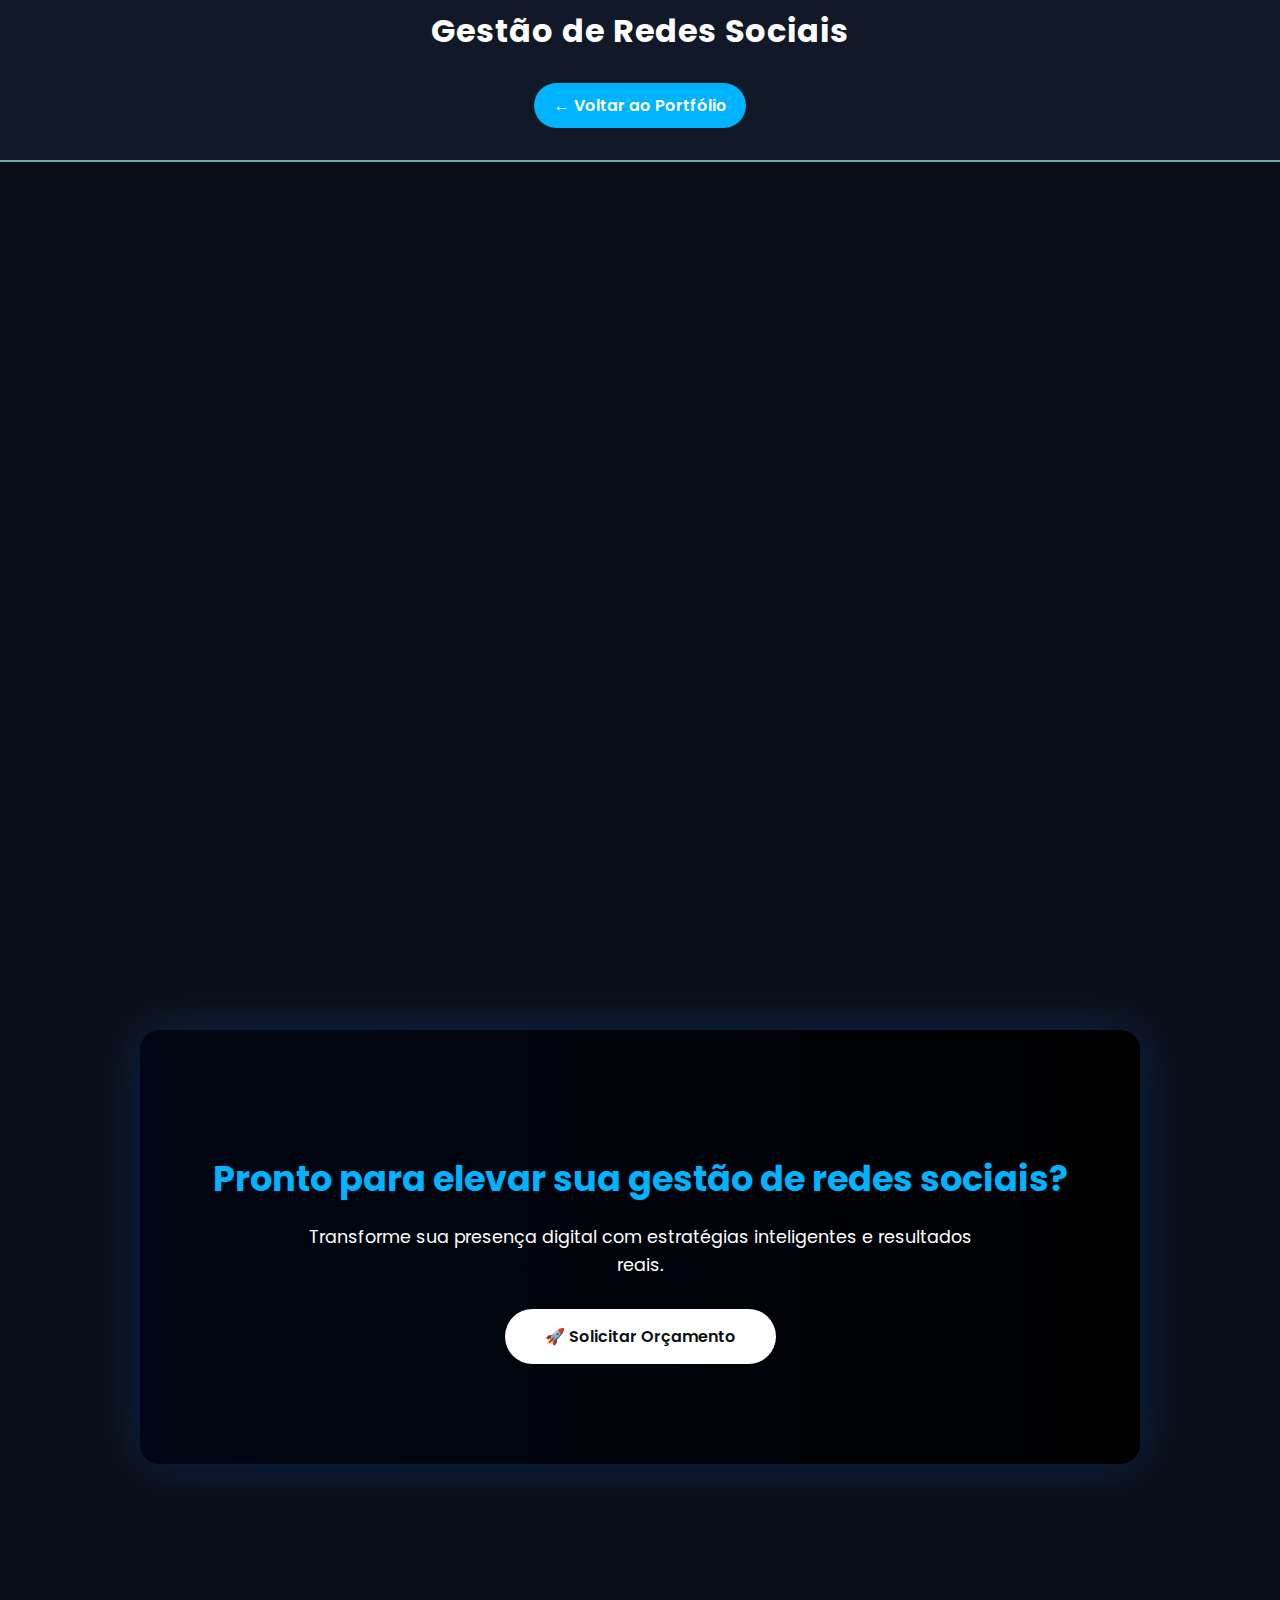
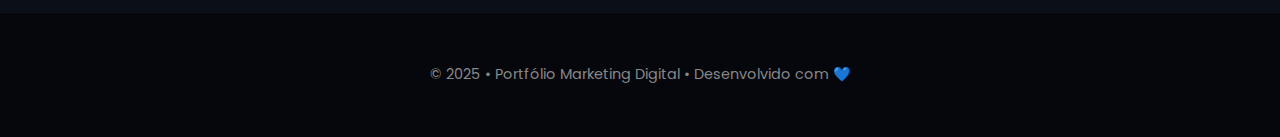
<file: gestao.html>
<!DOCTYPE html>
<html lang="pt-BR">
<head>
  <meta charset="UTF-8">
  <meta name="viewport" content="width=device-width, initial-scale=1.0">
  <title>Gestão de Redes | Portfólio</title>
  <link rel="stylesheet" href="style.css">
  <link rel="preconnect" href="https://fonts.googleapis.com">
  <link rel="preconnect" href="https://fonts.gstatic.com" crossorigin>
  <link href="https://fonts.googleapis.com/css2?family=Poppins:wght@400;600;700&display=swap" rel="stylesheet">
</head>
<body>
  <header class="topo">
    <div class="container">
      <h1>Gestão de Redes Sociais</h1>
      <a href="index.html" class="voltar">← Voltar ao Portfólio</a>
    </div>
  </header>

  <main class="gestao container">
    <section class="descricao">
      <h2>O que é Gestão de Redes?</h2>
      <p>A <strong>gestão de redes sociais</strong> é o processo de planejar, criar e analisar conteúdos para fortalecer sua marca, aumentar o engajamento e gerar resultados reais com estratégias personalizadas.</p>
    </section>

    <section class="servicos">
      <h2>Nossas Estratégias de Atuação:</h2>
      <ul>
        <li>📅 Planejamento estratégico de conteúdo</li>
        <li>🎨 Criação de artes e identidade visual</li>
        <li>📊 Relatórios e análise de desempenho</li>
        <li>💬 Estratégias de engajamento e crescimento</li>
        <li>🎯 Campanhas patrocinadas e impulsionamento</li>
      </ul>
    </section>

    <div class="cta">
        <h2>Pronto para elevar sua gestão de redes sociais?</h2>
        <p>Transforme sua presença digital com estratégias inteligentes e resultados reais.</p>
      <a href="contratar.html" class="btn">🚀 Solicitar Orçamento</a>
    </div>
  </main>

  <footer>
    <p>© 2025 • Portfólio Marketing Digital • Desenvolvido com 💙</p>
  </footer>
</body>
</html>
</file>
<file: style.css>
/* ===== RESET ===== */
* {
  margin: 0;
  padding: 0;
  box-sizing: border-box;
}

body {
  font-family: 'Poppins', sans-serif;
  color: #fff;
  background: radial-gradient(circle at top right, #002f4b, #000);
  overflow-x: hidden;
}

/* ===== HEADER ===== */
header {
  width: 100%;
  padding: 30px 5%;
  display: flex;
  align-items: center;
  justify-content: space-between;
  background: rgba(0, 0, 0, 0.3);
  backdrop-filter: blur(10px);
  position: fixed;
  top: 0;
  z-index: 1000;
}

header img {
  height: 7.0rem;
}
 
nav ul {
  list-style: none;
  display: flex;
  gap: 40px;
}

nav ul li a {
  text-decoration: none;
  color: #fff;
  font-weight: 400;
  transition: 0.3s;
}

nav ul li a:hover {
  color: #00b3ff;
}

/* ===== HERO SECTION ===== */
.hero {
  height: 100vh;
  display: flex;
  flex-direction: column;
  align-items: center;
  justify-content: center;
  text-align: center;
  padding: 0 5%;
  background: linear-gradient(to bottom, rgba(0,0,0,0.7), rgba(0,0,0,0.95));
}

.hero img {
  width: 25rem;
  margin-bottom: 30px;
  animation: fadeIn 2s ease;;
}

.hero h1 {
  font-size: 3rem;
  font-weight: 600;
  letter-spacing: 2px;
  color: #ffffff;
  margin-bottom: 20px;
  margin-top: 15rem;
}

.hero p {
  font-size: 1.2rem;
  color: #cccccc;
  max-width: 600px;
  margin-bottom: 40px;
}

.hero a {
  text-decoration: none;
  color: #fff;
  border-radius: 8px;
  font-weight: 500;
  transition: 0.3s;
  box-shadow: none;
  margin-top: 0;
}

.hero a:hover {
  transform: scale(1.05);
}

/* ===== SECTIONS ===== */
section {
  padding: 100px 10%;
  text-align: center;
}

section h2 {
  font-size: 2.5rem;
  margin-bottom: 30px;
  color: #00b3ff;
}

section p {
  max-width: 700px;
  margin: 0 auto 40px;
  color: #cccccc;
  line-height: 1.8;
}

/* ===== FOOTER ===== */
footer {
  background: #000;
  text-align: center;
  padding: 30px;
  color: #777;
  font-size: 0.9rem;
  border-top: 1px solid rgba(255,255,255,0.1);
}

/* ===== ANIMATION ===== */
@keyframes fadeIn {
  from { opacity: 0; transform: translateY(20px); }
  to { opacity: 1; transform: translateY(0); }
}

/* ===== RESPONSIVE ===== */
@media (max-width: 768px) {
  nav ul { display: none; }
  .hero h1 { font-size: 2rem; }
  .hero p { font-size: 1rem; }
}

/* ===== Seção Serviços ===== */
#servicos {
  background-color: #000;
  color: #fff;
  text-align: center;
  padding: 100px 20px;
  font-family: 'Poppins', sans-serif;
}

#servicos h2 {
  font-size: 2.5em;
  color: #00aaff;
  margin-bottom: 25px;
  font-weight: 600;
}

.descricao-servicos {
  max-width: 800px;
  margin: 0 auto 60px;
  line-height: 1.7;
  font-size: 1.05em;
  color: #dcdcdc;
}

/* ===== Cartões de Serviços ===== */
.cards-servicos {
  display: flex;
  justify-content: center;
  flex-wrap: wrap;
  gap: 40px;
}

.card-servico {
  position: relative;
  background: #0a0a0a;
  border-radius: 20px;
  padding: 40px 30px;
  width: 300px;
  text-align: center;
  overflow: hidden;
  transition: all 0.4s ease;
  box-shadow: 0 0 20px rgba(0, 170, 255, 0.05);
  z-index: 1;
}

/* ===== Borda Animada ===== */
.card-servico::before {
  content: "";
  position: absolute;
  inset: 0;
  border-radius: 20px;
  padding: 2px;
  background: linear-gradient(120deg, #00aaff, #0077ff, #00aaff, #0077ff);
  background-size: 300% 300%;
  animation: borderFlow 4s linear infinite;
  -webkit-mask: 
    linear-gradient(#fff 0 0) content-box, 
    linear-gradient(#fff 0 0);
  -webkit-mask-composite: xor;
          mask-composite: exclude;
  z-index: -1;
}

@keyframes borderFlow {
  0% {
    background-position: 0% 50%;
  }
  50% {
    background-position: 100% 50%;
  }
  100% {
    background-position: 0% 50%;
  }
}

.card-servico:hover {
  transform: translateY(-10px);
  box-shadow: 0 0 40px rgba(0, 170, 255, 0.3);
}

.card-servico img {
  width: 70px;
  margin-bottom: 20px;
  filter: drop-shadow(0 0 8px rgba(0, 170, 255, 0.4));
}

.card-servico h3 {
  font-size: 1.2em;
  color: #fff;
  margin-bottom: 10px;
}

.card-servico p {
  font-size: 0.95em;
  color: #ccc;
  line-height: 1.5;
}

/* ===== Responsividade ===== */
@media (max-width: 768px) {
  #servicos {
    padding: 80px 15px;
  }

  #servicos h2 {
    font-size: 2em;
  }

  .card-servico {
    width: 100%;
    max-width: 350px;
  }
}

/* Seção Sobre */
#sobre {
  background-color: #0a0a0a;
  color: #fff;
  padding: 100px 10%;
  font-family: 'Poppins', sans-serif;
}

.sobre-container {
  display: flex;
  justify-content: space-between;
  align-items: stretch;
  flex-wrap: wrap;
  gap: 40px;
}

/* Texto principal */
.sobre-texto {
  flex: 1 1 55%;
  animation: aparecer 1.2s ease-in-out;
}

.sobre-texto h2 {
  font-size: 2.4rem;
  color: #fff;
  margin-bottom: 20px;
  position: relative;
}

.sobre-texto h2 {
  position: relative;
  display: inline-block;
}

.sobre-texto h2{
  position: relative;    /* obrigatório: o ::after vai se basear aqui */
  display: inline-block; /* mantém o tamanho do texto */
  margin: 0;
  padding: 0;
  box-sizing: border-box;
}

.sobre-texto h2::after{
  --bar-w: 60px; /* ajuste a largura da barra aqui */
  content: "";
  position: absolute;
  left: 0;
  bottom: -8px;
  width: var(--bar-w);
  height: 4px;
  border-radius: 10px;
  background: linear-gradient(90deg, #6a00ff, #00d4ff);
  animation: deslizar-left 2s ease-in-out infinite alternate;
}

@keyframes deslizar-left {
  from { left: 0; }
  to   { left: calc(100% - var(--bar-w)); } /* vai até o final do h2 */
}



.sobre-texto p {
  line-height: 1.8;
  font-size: 1.1rem;
  color: #cfcfcf;
  margin-top: 1.7rem;
}

/* Tags de habilidades */
.sobre-habilidades {
  margin-top: 25px;
}

.sobre-habilidades span {
  display: inline-block;
  background: linear-gradient(90deg, #6a00ff, #00d4ff);
  color: #fff;
  padding: 8px 14px;
  border-radius: 25px;
  margin-right: 10px;
  margin-bottom: 10px;
  font-size: 0.9rem;
  transition: 0.3s;
}

.sobre-habilidades span:hover {
  transform: translateY(-3px);
  box-shadow: 0 0 10px rgba(0, 212, 255, 0.6);
}

/* Card lateral animado */
.sobre-card {
  flex: 1 1 35%;
  position: relative;
}

.borda-animada {
  position: absolute;
  inset: 0;
  border-radius: 16px;
  padding: 2px;
  background: linear-gradient(45deg, #6a00ff, #00d4ff, #6a00ff);
  background-size: 300% 300%;
  animation: bordaAnimada 6s linear infinite;
  z-index: 1;
}

.card-conteudo {
  position: relative;
  z-index: 2;
  background-color: #111;
  border-radius: 14px;
  height: 100%;
  padding: 30px;
  text-align: left;
  box-shadow: 0 0 20px rgba(0, 212, 255, 0.15);
}

.card-conteudo h3 {
  font-size: 1.6rem;
  margin-bottom: 15px;
  color: #00d4ff;
}

.card-conteudo p {
  font-size: 1rem;
  color: #cfcfcf;
  line-height: 1.6;
}

/* Animações */
@keyframes bordaAnimada {
  0% { background-position: 0% 50%; }
  50% { background-position: 100% 50%; }
  100% { background-position: 0% 50%; }
}

@keyframes aparecer {
  from { opacity: 0; transform: translateY(30px); }
  to { opacity: 1; transform: translateY(0); }
}

/* Responsivo */
@media (max-width: 850px) {
  .sobre-container {
    flex-direction: column;
  }

  .sobre-texto, .sobre-card {
    flex: 1 1 100%;
  }
}

.sobre-habilidades > a:nth-child(1) {
  text-decoration: none;
  color: #fff;
  background: #00b3ff;
  padding: 15px 35px;
  border-radius: 8px;
  font-weight: 500;
  transition: 0.3s;
}

.sobre-habilidades > a:nth-child(1):hover {
transform: scale(1.5);
  box-shadow: 0 0 15px rgba(5, 189, 199, 0.303);
}


.sobre-texto > p:nth-child(2) > strong:nth-child(1) {
  color: #00d4ff;
}

.footer {
  background: #000;
  color: #fff;
  font-family: "Poppins", sans-serif;
  padding: 60px 8%;
}

.footer-top {
  display: flex;
  flex-wrap: wrap;
  justify-content: space-between;
  border-bottom: 1px solid #1a1a1a;
  padding-bottom: 50px;
}

.footer-brand {
  max-width: 350px;
}

.footer-brand h2 {
  font-size: 1.6rem;
  font-weight: 600;
  margin-bottom: 12px;
}

.footer-brand p {
  font-size: 0.95rem;
  color: #ccc;
  margin-bottom: 25px;
}

.btn-footer {
  background: #00aaff;
  color: #fff;
  padding: 12px 24px;
  text-decoration: none;
  border-radius: 6px;
  font-weight: 600;
  transition: all 0.3s ease;
}

.btn-footer:hover {
  box-shadow: 0 0 40px rgba(107, 172, 205, 0.408);
  transform: translateY(-3px);
}

.footer-links {
  display: flex;
  flex-wrap: wrap;
  gap: 70px;
}

.footer-links h4 {
  font-size: 1rem;
  margin-bottom: 12px;
  color: #fff;
  text-transform: uppercase;
  letter-spacing: 1px;
}

.footer-links ul {
  list-style: none;
  padding: 0;
  margin: 0;
}

.footer-links li {
  margin-bottom: 10px;
}

.footer-links a {
  color: #bfbfbf;
  text-decoration: none;
  font-size: 0.95rem;
  position: relative;
  transition: all 0.3s ease;
}

/* Efeito hover igual ao site da V4 */
.footer-links a::after {
  content: "";
  position: absolute;
  bottom: -3px;
  left: 0;
  width: 0%;
  height: 1.5px;
  background: #fff;
  transition: width 0.3s ease;
}

.footer-links a:hover {
  color: #fff;
}

.footer-links a:hover::after {
  width: 100%;
}

.footer-bottom {
  display: flex;
  justify-content: space-between;
  align-items: center;
  margin-top: 40px;
  flex-wrap: wrap;
  gap: 15px;
}

.footer-bottom p {
  font-size: 0.9rem;
  color: #aaa;
}

.socials a {
  color: #fff;
  margin-left: 15px;
  font-size: 1.4rem;
  transition: all 0.3s ease;
}

.socials a:hover {
  color: #e50914;
  transform: translateY(-3px);
}

/* Responsivo */
@media (max-width: 768px) {
  .footer-top {
    flex-direction: column;
    gap: 40px;
  }

  .footer-bottom {
    flex-direction: column;
    text-align: center;
  }

  .footer-links {
    gap: 40px;
  }
}

.testimonials {
  background: #0b0b0b;
  color: #fff;
  padding: 80px 8%;
  text-align: center;
  font-family: "Poppins", sans-serif;
}

.testimonials-title {
  font-size: 2rem;
  font-weight: 600;
  margin-bottom: 10px;
}

.testimonials-subtitle {
  color: #ccc;
  font-size: 1rem;
  max-width: 600px;
  margin: 0 auto 50px;
}

.testimonials-grid {
  display: grid;
  grid-template-columns: repeat(auto-fit, minmax(300px, 1fr));
  gap: 30px;
}

.testimonial-card {
  background: #141414;
  border: 1px solid #1f1f1f;
  border-radius: 16px;
  padding: 30px;
  text-align: left;
  position: relative;
  transition: all 0.4s ease;
  box-shadow: 0 0 0 transparent;
}

.testimonial-card:hover {
  transform: translateY(-8px);
  box-shadow: 0 8px 25px rgba(3, 222, 238, 0.15);
  border-color: #00b3ff;
}

.testimonial-content p {
  font-size: 0.95rem;
  color: #ddd;
  line-height: 1.6;
  margin-bottom: 25px;
  position: relative;
}

.testimonial-content p::before {
  content: "“";
  font-size: 3rem;
  color: #00b3ff;
  position: absolute;
  left: -10px;
  top: -25px;
  opacity: 0.4;
  margin-top: -0.5rem;
}

.testimonial-user {
  display: flex;
  align-items: center;
  gap: 15px;
}

.testimonial-user img {
  width: 55px;
  height: 55px;
  border-radius: 50%;
  object-fit: cover;
}

.testimonial-user h4 {
  font-size: 1rem;
  font-weight: 600;
}

.testimonial-user span {
  color: #aaa;
  font-size: 0.85rem;
}

/* Animação de entrada suave */
@keyframes fadeUp {
  from {
    opacity: 0;
    transform: translateY(30px);
  }
  to {
    opacity: 1;
    transform: translateY(0);
  }
}

.testimonial-card {
  animation: fadeUp 0.8s ease forwards;
  opacity: 0;
}

.testimonial-card:nth-child(1) {
  animation-delay: 0.1s;
}
.testimonial-card:nth-child(2) {
  animation-delay: 0.3s;
}
.testimonial-card:nth-child(3) {
  animation-delay: 0.5s;
}

/* Responsivo */
@media (max-width: 768px) {
  .testimonials {
    padding: 60px 5%;
  }

  .testimonial-content p {
    font-size: 0.9rem;
  }
}


/* === GERAL === */
* {
  margin: 0;
  padding: 0;
  box-sizing: border-box;
}

body {
  font-family: "Poppins", sans-serif;
  background: linear-gradient(135deg, #0a0f1a, #121826);
  color: #f5f5f5;
  line-height: 1.6;
}

/* === CONTAINER === */
.container {
  width: 90%;
  max-width: 1000px;
  margin: 0 auto;
}

/* === HEADER === */
.topo {
  background: #111827;
  padding: 2rem 0;
  text-align: center;
  border-bottom: 2px solid #62adaa;
  margin-top: -1.7rem;
}

.topo h1 {
  font-size: 2rem;
  font-weight: 700;
  color: #ffff;
  margin-bottom: 1rem;
  letter-spacing: 1px;
}

.voltar {
  color: #fff;
  background: #00b3ff;
  padding: 0.6rem 1.2rem;
  border-radius: 30px;
  text-decoration: none;
  font-weight: 600;
  transition: all 0.3s ease;
  display: inline-block;
  margin-top: 0.7rem;
}

.voltar:hover {
  background: #4e8c8c;
  transform: translateY(-2px);
}

/* === SEÇÕES === */
main {
  padding: 3rem 0;
  text-align: center;
}

.gestao h2 {
  font-size: 1.8rem;
  color: #00b3ff;
  margin-bottom: 1rem;
  margin-top: 1.3rem;
}

.descricao p {
  font-size: 1rem;
  color: #ddd;
  margin-bottom: 2.5rem;
  max-width: 800px;
  margin-left: auto;
  margin-right: auto;
}

/* === SERVIÇOS === */
.servicos ul {
  list-style: none;
  display: grid;
  gap: 1rem;
  padding: 0;
  max-width: 600px;
  margin: 0 auto 3rem auto;
}

.servicos li {
  background: #1f2937;
  border-left: 4px solid #62adaa;
  padding: 1rem 1.2rem;
  border-radius: 12px;
  transition: all 0.3s ease;
}

.servicos li:hover {
  background: #2a3648;
  transform: scale(1.03);
}

/* === BOTÃO === */
.btn {
  display: inline-block;
  background: #62adaa;
  color: #111;
  padding: 1rem 2rem;
  font-weight: 700;
  border-radius: 50px;
  text-decoration: none;
  transition: all 0.3s ease;
}

.btn:hover {
  background: #4e8c8c;
  color: #fff;
  transform: translateY(-3px);
}

/* === FOOTER === */
footer {
  text-align: center;
  padding: 1.5rem;
  background: #0d111b;
  border-top: 1px solid #62adaa44;
  font-size: 0.9rem;
  color: #ccc;
}

/* === RESPONSIVO === */
@media (max-width: 768px) {
  .topo h1 {
    font-size: 1.6rem;
  }

  .btn {
    width: 80%;
    padding: 0.9rem;
  }

  .servicos li {
    font-size: 0.95rem;
  }
}

.servicos > h2:nth-child(1) {
  margin-top: -10rem;
}

html {
  scroll-behavior: smooth;
}

/* ========== RESET ========== */
* {
  margin: 0;
  padding: 0;
  box-sizing: border-box;
}

/* ========== INTRO ========== */
.intro {
  text-align: center;
  margin: 100px auto;
  padding: 80px 30px;
  background: linear-gradient(90deg, #000000, #000);
  backdrop-filter: blur(10px);
  border-radius: 20px;
  border: 1px solid rgba(255, 255, 255, 0.1);
  box-shadow: 0 0 30px rgba(0, 255, 195, 0.05);
  transition: all 0.4s ease;
}

.intro:hover {
  transform: translateY(-5px);
  box-shadow: 0 0 40px rgba(0, 170, 255, 0.3);
  border-color: #00b3ff;
}

.intro h2 {
  font-size: 2rem;
  color: #00b3ff;
  margin-bottom: 20px;
}

.intro p {
  max-width: 800px;
  margin: 0 auto;
  color: #ccc;
  font-size: 1.05rem;
}

/* ========== BENEFÍCIOS ========== */
.beneficios {
  padding: 100px 0;
  text-align: center;
}

.beneficios h2 {
  font-size: 2.2rem;
  color: #00b3ff;
  margin-bottom: 60px;
  position: relative;
}

.grid-beneficios {
  display: flex;
  gap: 30px;
  grid-template-columns: repeat(auto-fit, minmax(260px, 1fr));
}

.card {
  background: rgba(255, 255, 255, 0.05);
  border-radius: 20px;
  padding: 40px 25px;
  backdrop-filter: blur(10px);
  border: 1px solid #00b3ff;(255, 255, 255, 0.1);
  transition: all 0.4s ease;
  position: relative;
  overflow: hidden;
}

.card:hover {
  transform: translateY(-8px);
  border-color: #00b3ff;
  box-shadow: 0 0 40px rgba(0, 170, 255, 0.3);
}

.card h3 {
  color: #00b3ff;
  margin-bottom: 10px;
  font-size: 1.2rem;
}

.card p {
  color: #bbb;
  font-size: 0.95rem;
}

/* ========== CASES ========== */
.cases {
  padding: 100px 0;
  text-align: center;
}

.cases h2 {
  font-size: 2.2rem;
  color: #00b3ff;
  margin-bottom: 15px;
}

.cases p {
  color: #aaa;
  margin-bottom: 50px;
}

.grid-cases {
  display: grid;
  gap: 30px;
  grid-template-columns: repeat(auto-fit, minmax(300px, 1fr));
}

.case {
  border-radius: 20px;
  overflow: hidden;
  background: linear-gradient(90deg, #000000, #000);
  border: 1px solid rgba(255, 255, 255, 0.1);
  transition: all 0.4s ease;
}

.case:hover {
  transform: scale(1.03);
  box-shadow: 0 0 50px rgba(0, 115, 255, 0.238);
  border-color: #00b3ff;
}

.case img {
  height: 220px;
  object-fit: cover;
  width: 100%;
}

.case .info {
  padding: 25px;
}

.case .info h3 {
  color: #00b3ff;
  margin-bottom: 8px;
}

.case .info p {
  color: #ccc;
}

/* ========== CTA ========== */
.cta {
  background: linear-gradient(90deg, #000613, #000);
  color: #fff;
  text-align: center;
  padding: 100px 30px;
  border-radius: 20px;
  margin: 100px auto;
  box-shadow: 0 0 50px rgba(0, 115, 255, 0.238);
}

.cta h2 {
  font-size: 2.2rem;
  margin-bottom: 15px;
}

.cta p {
  max-width: 700px;
  margin: 0 auto 30px auto;
  font-size: 1.1rem;
}

.btn {
  display: inline-block;
  padding: 15px 40px;
  background: #fff;
  color: #0b0f17;
  border-radius: 50px;
  font-weight: 600;
  transition: 0.3s ease;
}

.btn:hover {
  background: #0b0f17;
  color: #fff;
  transform: scale(1.05);
}

/* ========== FOOTER ========== */
footer {
  background: #05070d;
  padding: 50px 0;
  text-align: center;
  color: #888;
  border-top: 1px solid rgba(255, 255, 255, 0.05);
  font-size: 0.9rem;
}

/* ========== ANIMAÇÕES SUAVES ========== */
section {
  opacity: 0;
  transform: translateY(40px);
  animation: fadeUp 0.8s ease forwards;
}

section:nth-child(1) { animation-delay: 0.2s; }
section:nth-child(2) { animation-delay: 0.4s; }
section:nth-child(3) { animation-delay: 0.6s; }
section:nth-child(4) { animation-delay: 0.8s; }

@keyframes fadeUp {
  to {
    opacity: 1;
    transform: translateY(0);
  }
}

/* ========== RESPONSIVO ========== */
@media (max-width: 768px) {
  .topo h1 {
    font-size: 2.3rem;
  }

  .cta h2 {
    font-size: 1.7rem;
  }

  .intro, .beneficios, .cases, .cta {
    padding: 70px 20px;
  }
}

.contato-split {
  display: flex;
  min-height: 90vh;
  overflow: hidden;
  font-family: "Poppins", sans-serif;
  color: #fff;
}

/* ===== LADO ESQUERDO - IMAGEM ===== */
.contato-left {
  flex: 1;
  position: relative;
}

.contato-left img {
  width: 100%;
  height: 100%;
  object-fit: cover;
  filter: brightness(70%);
  transition: transform 1s ease;
}

.contato-left:hover img {
  transform: scale(1.05);
}

/* ===== BOTÃO ===== */
.btn-split {
  display: inline-flex;
  align-items: center;
  gap: 12px;
  background: linear-gradient(90deg, #75c1c1, #00e3e3);
  color: #000;
  text-decoration: none;
  font-weight: 600;
  padding: 15px 35px;
  border-radius: 40px;
  transition: all 0.3s ease;
  box-shadow: 0 5px 20px rgba(19, 173, 189, 0.5);
}

.btn-split img {
  width: 22px;
  filter: brightness(0);
}

.btn-split:hover {
  transform: translateY(-3px);
  box-shadow: 0 10px 30px rgba(0, 187, 255, 0.411);
}

/* ===== RESPONSIVO ===== */
@media (max-width: 900px) {
  .contato-split {
    flex-direction: column;
  }

  .contato-left {
    height: 40vh;
  }

  .contato-content {
    text-align: center;
  }

  .contato-content h2 {
    font-size: 2rem;
  }

  .btn-split {
    padding: 12px 28px;
  }
}

.sobre-card img {
  width: 167px;
  height: 200px;
  object-fit: cover; /* mantém a proporção certa sem distorcer */
  border-radius: 50%; /* deixa perfeitamente redonda */
  display: block;
  margin: 0 auto 20px auto; /* centraliza e dá espaço abaixo */
  border: 2px solid rgba(0, 238, 255, 0.4);
  box-shadow: 0 0 25px rgba(0, 238, 255, 0.2);
  transition: all 0.4s ease;
}

.sobre-card img:hover {
  transform: scale(1.05);
  box-shadow: 0 0 35px rgba(0, 238, 255, 0.4);
}

/* ======= ESTILO GERAL ======= */
* {
  margin: 0;
  padding: 0;
  box-sizing: border-box;
  font-family: "Poppins", sans-serif;
}

body {
  background-color: #0b0f17;
  color: #fff;
  line-height: 1.6;
}

/* ======= SEÇÃO HERO ======= */
.hero {
  min-height: 100vh;
  display: flex;
  align-items: center;
  justify-content: center;
  padding: 60px 10%;
  background: rgba(0, 4, 9, 0.8);
}

.hero-content {
  display: flex;
  align-items: center;
  justify-content: space-between;
  flex-wrap: wrap;
  gap: 60px;
  max-width: 1200px;
  width: 100%;
}

/* ======= LADO ESQUERDO ======= */
.left-side {
  flex: 1 1 500px;
}


.brands img {
  height: 45px;
  filter: brightness(0) invert(1) opacity(0.8);
  transition: transform 0.3s ease, filter 0.3s ease;
  width: 100px;
}

.brands img:hover {
  transform: scale(1.1);
  filter: brightness(1) invert(0) sepia(1) saturate(5) hue-rotate(120deg);
}

/* ======= LADO DIREITO / FORM ======= */
.right-side {
  flex: 1 1 400px;
  display: flex;
  justify-content: center;
}

/* ======= FORMULÁRIO ======= */
form {
  display: flex;
  flex-direction: column;
  gap: 15px;
}

input,
select {
  padding: 12px 15px;
  border: none;
  border-radius: 10px;
  outline: none;
  background: #1c2234;
  color: #fff;
  font-size: 0.95rem;
  transition: border 0.3s ease, background 0.3s ease;
}

input:focus,
select:focus {
  background: #232b3e;
  border: 1px solid #00c896;
}

button {
  background: linear-gradient(135deg, #00c896, #00f6c4);
  color: #0b0f17;
  padding: 14px;
  border: none;
  border-radius: 10px;
  font-weight: 600;
  cursor: pointer;
  transition: transform 0.2s ease, box-shadow 0.3s ease;
}

button:hover {
  transform: translateY(-3px);
  box-shadow: 0 4px 15px rgba(0, 200, 150, 0.3);
}

/* ======= RODAPÉ DO CARD ======= */
small {
  display: flex;
  justify-content: center;
  align-items: center;
  flex-wrap: wrap;
  gap: 5px;
  margin-top: 20px;
  font-size: 0.8rem;
  color: #808080;
  line-height: 1.4;
  text-align: center;
}

small a {
  color: #00c896;
  text-decoration: none;
  margin: 0 3px;
  display: inline-block;
}

small a:hover {
  text-decoration: underline;
}

/* ======= RESPONSIVO ======= */
@media (max-width: 900px) {
  .hero-content {
    flex-direction: column;
    text-align: center;
  }

  .left-side h1 {
    font-size: 2.2rem;
  }

  .brands {
    justify-content: center;
  }
}



@import url('https://fonts.googleapis.com/css2?family=Poppins:wght@400;500;600;700&display=swap');

/* ===== Escopo exclusivo da página de reunião ===== */
.reuniao-page {
  font-family: "Poppins", sans-serif;
  background: radial-gradient(circle at top left, #000, #000, #000,#000);
  color: #fff;
  min-height: 100vh;
  display: flex;
  align-items: center;
  justify-content: center;
  padding: 40px;
  overflow-x: hidden;
}

/* === Container principal === */
.reuniao-page .hero {
  width: 100%;
  max-width: 1200px;
  display: flex;
  align-items: center;
  justify-content: center;
  background: rgba(0, 4, 9, 0.8);
  border: 1px solid rgba(183, 123, 255, 0.1);
  border-radius: 24px;
  box-shadow: 2px 0 60px rgba(0, 208, 255, 0.16);
  padding: 60px;
  backdrop-filter: blur(12px);
  animation: fadeIn 1.2s ease-in-out forwards;
}

/* === Estrutura interna === */
.reuniao-page .content {
  display: flex;
  flex-wrap: wrap;
  justify-content: space-between;
  align-items: center;
  gap: 60px;
  width: 100%;
}

/* === Texto lateral === */
.reuniao-page .text {
  flex: 1;
  min-width: 300px;
}

.reuniao-page .text h1 {
  font-size: 2.6rem;
  line-height: 1.3;
  font-weight: 700;
  margin-top: -2rem;
}

.reuniao-page .text h1 span {
  color: #00cfff;
  text-shadow: 0 0 10px rgba(0, 227, 227, 0.18);
}

.reuniao-page .text p {
  color: #c7b8e0;
  margin-top: 20px;
  font-size: 1.1rem;
  max-width: 500px;
}

/* === Cartão do formulário === */
.reuniao-page .form-card {
  background: rgba(255, 255, 255, 0.05);
  border: 1px solid #00b3ff;
  border-radius: 16px;
  padding: 40px;
  width: 100%;
  max-width: 380px;
  backdrop-filter: blur(10px);
  box-shadow: 0 0 25px rgba(84, 225, 205, 0.11);
  animation: slideUp 1.3s ease forwards;
}

.reuniao-page .form-card h2 {
  font-size: 1.8rem;
  color: #fff;
  margin-bottom: 10px;
}

.reuniao-page .form-card h2 span {
  color: #00cfff;
}

.reuniao-page .form-card p {
  color: #ccc;
  font-size: 0.95rem;
  margin-bottom: 25px;
}

/* === Inputs e selects === */
.reuniao-page form {
  display: flex;
  flex-direction: column;
  gap: 15px;
}

.reuniao-page input,
.reuniao-page select {
  padding: 12px;
  border-radius: 8px;
  border: 1px solid rgba(255, 255, 255, 0.2);
  background: rgba(255, 255, 255, 0.08);
  color: #fff;
  font-size: 1rem;
  outline: none;
  transition: 0.3s;
}

.reuniao-page input::placeholder,
.reuniao-page select {
  color: #aaa;
}

.reuniao-page input:focus,
.reuniao-page select:focus {
  border-color: #00b3ff;
  box-shadow: 0 0 8px rgba(123, 209, 255, 0.4);
}

/* === Botão === */
.reuniao-page button {
  background: linear-gradient(90deg, #57b1e7d4, #00e3e3);
  border: none;
  padding: 14px;
  border-radius: 8px;
  font-weight: 600;
  color: #fff;
  font-size: 1rem;
  cursor: pointer;
  transition: 0.3s;
  box-shadow: 0 0 15px rgba(14, 136, 197, 0.4);
}

.reuniao-page button:hover {
  transform: translateY(-2px);
  box-shadow: 0 0 15px rgba(5, 189, 199, 0.4);
}

/* === Rodapé pequeno === */
.reuniao-page small {
  display: block;
  margin-top: 15px;
  color: #aaa;
  font-size: 0.85rem;
}

.reuniao-page small a {
  color: #00b3ff;
  text-decoration: none;
  cursor: pointer;
}

.reuniao-page small a:hover {
  text-decoration: underline;
}

/* === Animações === */
@keyframes fadeIn {
  from { opacity: 0; transform: translateY(30px); }
  to { opacity: 1; transform: translateY(0); }
}

@keyframes slideUp {
  from { opacity: 0; transform: translateY(40px); }
  to { opacity: 1; transform: translateY(0); }
}

/* === Responsivo === */
@media (max-width: 900px) {
  .reuniao-page .hero {
    flex-direction: column;
    padding: 40px 20px;
  }

  .reuniao-page .content {
    flex-direction: column;
    gap: 40px;
  }

  .reuniao-page .text h1 {
    font-size: 2rem;
  }
}

.assessoria.container {
  margin-top: 3.7rem;
}

/* ===== POPUPS TERMOS E POLÍTICA ===== */
.info-popup {
  display: none;
  position: fixed;
  top: 50%;
  left: 50%;
  transform: translate(-50%, -50%) scale(0.95);
  width: 340px;
  max-width: 90%;
  background: rgba(15, 15, 20, 0.95);
  color: #fff;
  padding: 25px;
  border-radius: 16px;
  border: 1px solid rgba(0, 227, 227, 0.6);
  box-shadow: 0 0 25px rgba(0, 227, 227, 0.3);
  z-index: 9999;
  text-align: center;
  backdrop-filter: blur(12px);
  transition: all 0.3s ease;
  animation: popupFade 0.3s ease;
}

.info-popup h3 {
  font-size: 1.2rem;
  color: #00e3e3;
  margin-bottom: 10px;
  border-bottom: 1px solid rgba(0, 227, 227, 0.3);
  padding-bottom: 6px;
  letter-spacing: 0.5px;
}

.info-popup p {
  font-size: 0.9rem;
  color: #cfcfcf;
  line-height: 1.5;
  margin-bottom: 15px;
}

.close-popup {
  display: inline-block;
  padding: 6px 18px;
  background: linear-gradient(135deg, #00e3e3, #007a7a);
  color: #0b0f17;
  font-weight: 600;
  border-radius: 30px;
  cursor: pointer;
  transition: all 0.25s ease;
  box-shadow: 0 0 10px rgba(0, 227, 227, 0.5);
}

.close-popup:hover {
  background: linear-gradient(135deg, #00ffff, #00b3b3);
  transform: scale(1.05);
  box-shadow: 0 0 18px rgba(0, 227, 227, 0.6);
}

/* Efeito de aparecer */
@keyframes popupFade {
  from {
    opacity: 0;
    transform: translate(-50%, -45%) scale(0.9);
  }
  to {
    opacity: 1;
    transform: translate(-50%, -50%) scale(1);
  }
}



/* ===== HEADER ESTRUTURA ===== */
.top-header {
  width: 100%;
  background: rgba(0, 4, 9, 0.8);
  display: flex;
  align-items: center;
  justify-content: space-between;
  padding: 30px 6%;
  position: fixed;
  top: 0;
  left: 0;
  z-index: 1000;
  border-bottom: 1px solid rgba(255, 255, 255, 0.05);
  box-shadow: 0 2px 12px rgba(0, 0, 0, 0.4);
}

/* ===== LOGO E TEXTO ===== */
.logo-area {
  display: flex;
  align-items: center;
  gap: 10px;
}

.logo-area img {
  height: 6.3rem;
  width: 6.3rem;
}

.logo-area h1 {
  color: #fff;
  font-size: 14px;
  font-weight: 400;
  font-family: "Poppins", sans-serif;
  line-height: 1.2;
}

.logo-area h1 span {
  font-weight: 600;
  color: #00e3e3;
}

/* ===== MENU ===== */
.menu-area ul {
  display: flex;
  gap: 30px;
  list-style: none;
}

.menu-area a {
  color: #f4f4f4;
  text-decoration: none;
  font-size: 15px;
  font-weight: 400;
  transition: color 0.3s ease;
}

.menu-area a:hover {
  color: #00e3e3;
}

/* ===== BOTÃO CONTRATE ===== */
.btn-area .btn-contrate {
  background: #00aaff;
  color: #fff;
  font-weight: 600;
  padding: 10px 22px;
  border-radius: 8px;
  text-decoration: none;
  font-size: 14px;
  box-shadow: 0 0 15px rgba(0, 227, 227, 0.3);
  transition: all 0.3s ease;
}

.btn-area .btn-contrate:hover {
  box-shadow: 0 0 20px rgba(40, 212, 212, 0.497);
  transform: translateY(-3px);
}

/* ===== AJUSTE MOBILE ===== */
@media (max-width: 900px) {
  .menu-area ul {
    display: none;
  }
  .btn-area {
    display: none;
  }
  .logo-area h1 {
    font-size: 12px;
  }
}

.contato-hero {
  background: linear-gradient(135deg, #0b0f17, #101622);
  color: #fff;
  text-align: center;
  padding: 120px 10%;
}

.contato-hero-content h2 {
  font-size: 2.8rem;
  margin-bottom: 15px;
  background: #00aaff;
  -webkit-background-clip: text;
  -webkit-text-fill-color: transparent;
}

.contato-hero-content p {
  font-size: 1.2rem;
  color: #dcdcdc;
  margin-bottom: 40px;
}

.contato-hero-buttons {
  display: flex;
  justify-content: center;
  gap: 20px;
  flex-wrap: wrap;
}

.btn-hero,
.btn-outline {
  padding: 14px 30px;
  border-radius: 7px;
  text-decoration: none;
  font-weight: 600;
  transition: all 0.3s ease;
}

.btn-hero {
  background: #00aaff;
  color: #fff;
}

.btn-hero:hover {
  transform: translateY(-3px);
  background: #00aaff;
   box-shadow: 0 4px 20px rgba(71, 174, 148, 0.373);
}

.btn-outline {
  border: 2px solid #00aaff;
  color: #00aaff;
}

.btn-outline:hover {
  background: #00aaff;
  color: #fff;
  transform: translateY(-3px);
}



/* ===== RESET ===== */
* {
  margin: 0;
  padding: 0;
  box-sizing: border-box;
}

body {
  font-family: "Poppins", sans-serif;
  background: #0b0f17;
  color: #fff;
}

/* ===== SEÇÃO CHAMADA ===== */
.chamada {
  text-align: center;
  padding: 100px 10%;
  background: rgba(0, 4, 9, 0.8);
}

.chamada h1 {
  font-size: 2.8rem;
  background: #fff;
  text-shadow: 0 0 10px rgba(19, 48, 48, 0.18);
  -webkit-background-clip: text;
  -webkit-text-fill-color: transparent;
  margin-bottom: 20px;
}

.chamada p {
  color: #ccc;
  margin-bottom: 40px;
  font-size: 1.2rem;
}

.btn-contrate {
  background: #00b3ff;
  color: #fff;
  padding: 16px 40px;
  border-radius: 10px;
  text-decoration: none;
  font-weight: 600;
  transition: 0.3s ease;
  box-shadow: 0 0 15px rgba(34, 55, 65, 0.4);
}

.btn-contrate:hover {
  transform: scale(1.03);
  box-shadow: 0 0 15px rgba(49, 120, 155, 0.564);
}

/* ===== FORMULÁRIO ===== */
.contratar-form {
  background: rgba(0, 4, 9, 0.8);
  padding: 100px 10%;
  display: flex;
  justify-content: center;
}

.form-container {
  background: rgba(0, 4, 9, 0.8);
  padding: 50px;
  border-radius: 20px;
  max-width: 600px;
  width: 100%;
  box-shadow: 0 0 40px rgba(0, 255, 200, 0.05);
}

.form-container h2 {
  font-size: 2rem;
  color: #00b3ff;
  margin-bottom: 10px;
  text-align: center;
}

.form-container p {
  text-align: center;
  color: #ccc;
  margin-bottom: 40px;
}

/* ===== INPUTS ===== */
.input-group {
  display: flex;
  flex-direction: column;
  margin-bottom: 20px;
}

.input-group label {
  margin-bottom: 6px;
  color: #aaa;
  font-size: 0.95rem;
}

.input-group input,
.input-group select,
.input-group textarea {
  padding: 12px 15px;
  border-radius: 8px;
  border: none;
  background: #1b2433;
  color: #fff;
  outline: none;
  font-size: 1rem;
  transition: border 0.3s, box-shadow 0.3s;
  border: 1px solid #00b3ff;
}

.input-group input:focus,
.input-group select:focus,
.input-group textarea:focus {
 box-shadow: 0 0 40px rgba(15, 150, 159, 0.333);
}

/* ===== BOTÃO ENVIAR ===== */
.btn-enviar {
  width: 100%;
  padding: 14px 0;
  background: #00b3ff;
  color: #fff;
  border: none;
  border-radius: 8px;
  font-weight: 600;
  font-size: 1.1rem;
  cursor: pointer;
  transition: 0.3s;
}

.btn-enviar:hover {
  transform: scale(1.03);
  box-shadow: 0 0 40px rgba(4, 79, 91, 0.293);
}

/* ===== RESPONSIVO ===== */
@media (max-width: 768px) {
  .chamada h1 {
    font-size: 2rem;
  }

  .form-container {
    padding: 30px;
  }
}

.rotating-text {
  margin-top: 25px;
  font-size: 1.3rem;
  color: #ffffffcc;
  font-weight: 400;
}
.rotating-text span {
  color: #00aaff;
  font-weight: 600;
  transition: opacity 0.3s ease;
}

.rotating-images {
  display: flex;
  align-items: center;
  justify-content: center;
  gap: 12px;
  margin-top: 25px;
  margin-top: -2rem;
}

.rotating-images img {
  width: 40px;
  height: 40px;
  object-fit: contain;
  transition: opacity 0.4s ease;
  margin-top: 1.7rem;
}

.rotating-images span {
  font-size: 1.2rem;
  color: #fff;
  font-weight: 600;
  transition: opacity 0.4s ease;
}


.trabalho{
background: #00b3ff;
border: 2px solid #00aaff;
border-radius: 1rem;
padding: 13px 27px;
}

.contato-hero {
  background: radial-gradient(circle at bottom, #000010, #000);
  color: #fff;
  text-align: center;
  padding: 100px 20px;
  position: relative;
  overflow: hidden;
}

.contato-hero-content h2 {
  font-size: 2.8rem;
  font-weight: 700;
  position: relative;
  display: inline-block;
}

/* ✨ Texto com gradiente animado */
.titulo-animado {
  background: linear-gradient(90deg, #32a3db, #37d8cd, #06c4e2);
  background-size: 300%;
  -webkit-background-clip: text;
  -webkit-text-fill-color: transparent;
  animation: brilhoTexto 6s ease-in-out infinite;
}

@keyframes brilhoTexto {
  0%, 100% { background-position: 0% 50%; }
  50% { background-position: 100% 50%; }
}

/* 🚀 Foguete animado */
.foguete {
  width: 40px;
  height: auto;
  position: relative;
  top: 5px;
  margin-left: 10px;
  animation: voo 3s ease-in-out infinite;
}

/* Efeito de voo */
@keyframes voo {
  0% {
    transform: translateY(0) rotate(0deg);
    filter: drop-shadow(0 0 10px #00eaff);
  }
  40% {
    transform: translateY(-10px) rotate(-5deg);
    filter: drop-shadow(0 0 10px #00eaff);
  }
  50% {
    transform: translateY(-20px) rotate(5deg);
    filter: drop-shadow(0 0 50px #00eaff);
  }
  100% {
    transform: translateY(0) rotate(0deg);
    filter: drop-shadow(0 0 0px #00eaff);
  }
}

/* 💨 Rastro do foguete (fumaça animada) */
.foguete::after {
  content: "";
  position: absolute;
  bottom: -15px;
  left: 50%;
  transform: translateX(-50%);
  width: 6px;
  height: 30px;
  background: linear-gradient(to bottom, rgba(0,255,255,0.7), transparent);
  border-radius: 50%;
  animation: rastro 0.8s ease-in-out infinite;
}

@keyframes rastro {
  0% {
    opacity: 0.9;
    height: 25px;
    filter: blur(1px);
  }
  100% {
    opacity: 0;
    height: 100px;
    transform: translateY(15px) scaleX(1.7);
    filter: blur(3px);
  }
}

/* Botões */
.btn-hero, .btn-outline {
  margin: 10px;
  padding: 12px 25px;
  border-radius: 10px;
  font-weight: 600;
  text-decoration: none;
  transition: all 0.3s ease;
}

.btn-hero {
  background: #00aaff;
  color: white;
}

.btn-hero:hover {
  background: #00eaff;
  box-shadow: 0 0 20px #0ed1e36e;
}

.btn-outline {
  border: 2px solid #00aaff;
  color: #00aaff;
}

.btn-outline:hover {
  background: #00aaff;
  color: #fff;
}

#contratar-form {
  position: relative;
  overflow: hidden;
}

#particles-bg {
  position: absolute;
  top: 0;
  left: 0;
  width: 100%;
  height: 100%;
  z-index: 0;
  background: radial-gradient(circle at top left, #0b0f19, #000);
}

.form-container {
  position: relative;
  z-index: 2;
}

/* Fundo animado com estrelas maiores e movimento suave */
.fundo-estrelas {
  position: absolute;
  top: 0;
  left: 0;
  width: 100%;
  height: 350px;
  overflow: hidden;
  z-index: 0;
  background: radial-gradient(circle at top left, #0b0f19, #000);
}

.estrela {
  position: absolute;
  width: 2px; /* tamanho base maior */
  height: 3px;
  background: #00e1ff;
  border-radius: 50%;
  opacity: 0.8;
  filter: drop-shadow(0 0 4px #467988d6); /* brilho extra */
  animation: brilho 2.8s infinite ease-in-out, mover 40s linear infinite;
}

@keyframes brilho {
  0%, 100% {
    opacity: 0.4;
    transform: scale(0.8);
  }
  50% {
    opacity: 1;
    transform: scale(2); /* aumenta o brilho */
  }
}

@keyframes mover {
  0% {
    transform: translateX(0);
  }
  100% {
    transform: translateX(-2000px);
  }
}
</file>
